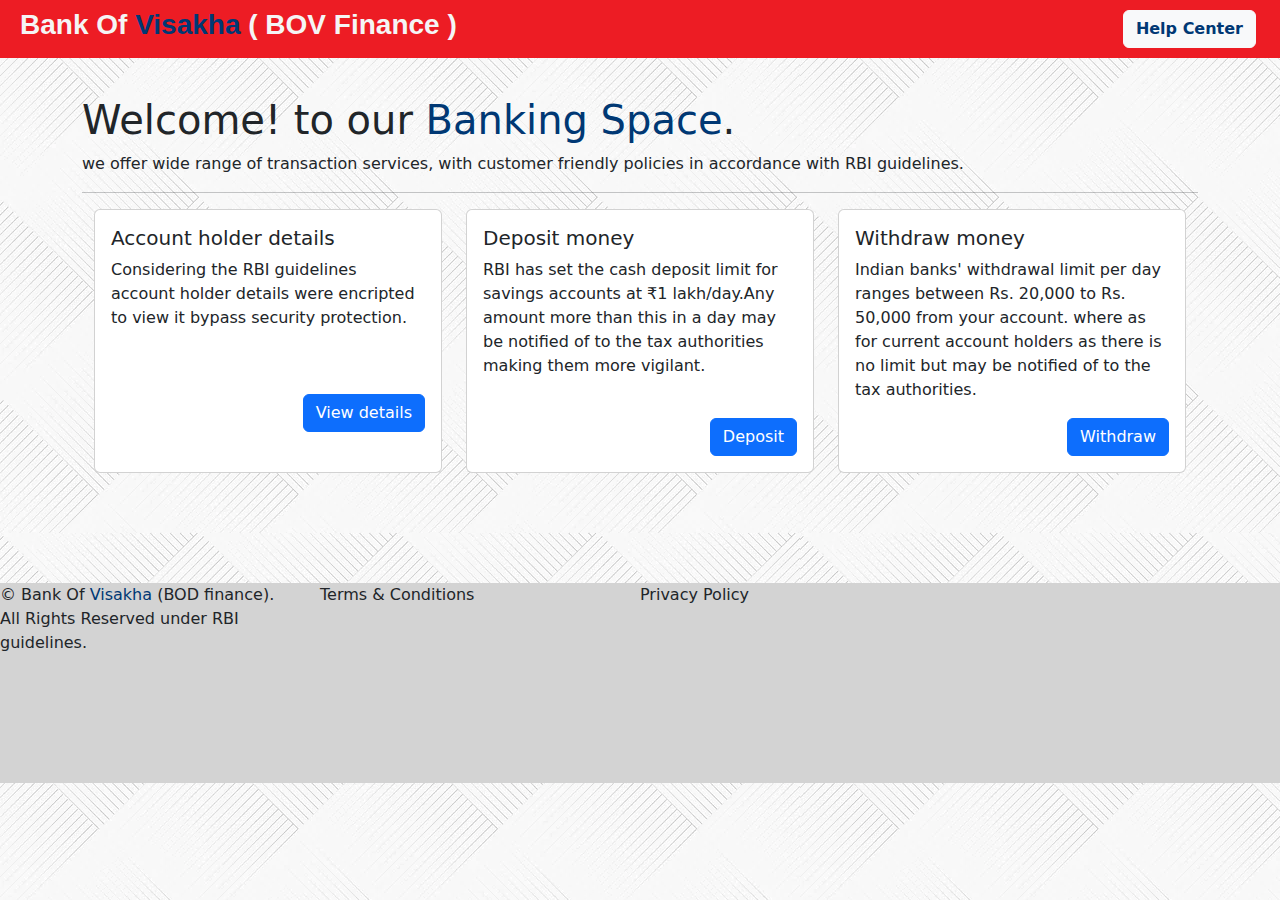
<file: index.html>
<!DOCTYPE html>
<html lang="en">
<head>
    <link href="https://cdn.jsdelivr.net/npm/bootstrap@5.3.3/dist/css/bootstrap.min.css" rel="stylesheet" integrity="sha384-QWTKZyjpPEjISv5WaRU9OFeRpok6YctnYmDr5pNlyT2bRjXh0JMhjY6hW+ALEwIH" crossorigin="anonymous">
    <script src="https://cdn.jsdelivr.net/npm/bootstrap@5.3.3/dist/js/bootstrap.bundle.min.js" integrity="sha384-YvpcrYf0tY3lHB60NNkmXc5s9fDVZLESaAA55NDzOxhy9GkcIdslK1eN7N6jIeHz" crossorigin="anonymous"></script>
    <script src="./index.js"> </script>
     <link rel="stylesheet" href="./style.css">
    <meta charset="UTF-8">
    <meta name="viewport" content="width=device-width, initial-scale=1.0">
    <link rel="stylesheet" href="https://cdnjs.cloudflare.com/ajax/libs/font-awesome/6.4.0/css/all.min.css" integrity="sha512-iecdLmaskl7CVkqkXNQ/ZH/XLlvWZOJyj7Yy7tcenmpD1ypASozpmT/E0iPtmFIB46ZmdtAc9eNBvH0H/ZpiBw==" crossorigin="anonymous" referrerpolicy="no-referrer" />
    <title>Document</title>
</head>
<body id="homeBody">
    <div class="container-fluid navContainer ">
        <div class="row  col-lg-12 ">
            <nav class="navbar  sticky-top mainav " data-bs-theme="dark">
                 <h3 class="header-title ml-10px"> Bank Of  <span class="span">  Visakha </span> ( BOV Finance )</h3>
                 <div class="btn btn-light float-end  support"><i class="fa-solid fa-headset"></i> Help Center</div>
              </nav>
        </div>
    </div>
    
    <div class="container containerHero mt-5 pt-5" >
        <h1>Welcome! to our <span class="span"> Banking Space</span>.</h1>
        <p>we offer wide range of transaction services, with customer friendly policies in accordance with RBI guidelines.</p>
        <hr>
            <div class="modal" id="popUpDetails" tabindex="-1" aria-labelledby="popUpDetailsLabel" aria-hidden="true">
                <div class="modal-dialog modal-dialog-centered" >
                    <div class="modal-content">
                        <div class="modal-header">
                            <h5>To avoid any security concerns! </h5>
                        </div>
                        <div class="modal-body">
                            <p>Please enter your pin to diposit money</p>
                            <div>
                                <label>Account Pin :</label>
                                <input class="input-group mb-3 debitPin" type="password" placeholder="Enter pin" aria-label="password">
                            </div>
                        </div>
                        <div class="modal-footer"> 
                            <a href="./credit.html" id="redirectLink"><button class="btn btn-primary  debitPinBtn ">submit</button></a>
                        </div>
                    </div>
                </div>
            </div>
            <div class="modal" id="popUpDetails1" tabindex="-1" aria-labelledby="popUpDetailsLabel" aria-hidden="true">
                <div class="modal-dialog modal-dialog-centered" >
                    <div class="modal-content">
                        <div class="modal-header">
                            <h5>To avoid any security concerns!</h5>
                        </div>
                        <div class="modal-body">
                            <p>Please enter the pin to access account details</p>
                            <div>
                                <label>Password</label>
                                <input class="input-group mb-3 debitPin1" type="password" placeholder="Enter pin" aria-label="password">
                            </div>
                        </div>
                        <div class="modal-footer"> 
                            <a href="./accHolderDetails.html" id="redirectLink1"><button class="btn btn-primary debitPinBtn1">submit</button></a>
                        </div>
                    </div>
                </div>
            </div>
            <div class="modal" id="popUpDetails2" tabindex="-1" aria-labelledby="popUpDetailsLabel" aria-hidden="true">
                <div class="modal-dialog modal-dialog-centered" >
                    <div class="modal-content">
                        <div class="modal-header">
                            <h5>To avoid any security concerns!</h5>
                        </div>
                        <div class="modal-body">
                            <p>Please enter the pin to access account details</p>
                            <div>
                                <label>Password</label>
                                <input class="input-group mb-3 debitPin2" type="password" placeholder="Enter pin" aria-label="password">
                            </div>
                        </div>
                        <div class="modal-footer"> 
                            <a href="./debit.html" id="redirectLink2"><button class="btn btn-primary debitPinBtn2">submit</button></a>
                        </div>
                    </div>
                </div>
            </div>
            <div class="container">
            <div class="row">
                <div class=" col-md-4 col-sm-6 col-lg-4   mb-3 mb-sm-0  " >
                  <div class="card  h-100" >
                    <div class="card-body d-flex align-items-start flex-column">
                      <h5 class="card-title">Account holder details</h5>
                      <p class="card-text">Considering the RBI guidelines account holder details were encripted to view it bypass security protection.</p>
                      <button  data-bs-toggle="modal" data-bs-target="#popUpDetails1" class="btn btn-primary align-self-end mt-5">View details</button>
                    </div>
                  </div>
                </div>
                <div class="col-md-4 col-sm-6 mb-3 mb-sm-0">
                  <div class="card  h-100 " >
                    <div class="card-body d-flex align-items-start flex-column">
                      <h5 class="card-title">Deposit money</h5>
                      <p class="card-text">RBI has set the cash deposit limit for savings accounts at ₹1 lakh/day.Any amount more than this in a day may be notified of to the tax authorities making them more vigilant.</p>
                      <button  data-bs-toggle="modal" data-bs-target="#popUpDetails" class="btn btn-primary  align-self-end  mt-4">Deposit</button>
                    </div>
                  </div>
                </div>
                <div class="col-md-4 col-sm-6 mb-3 mb-sm-0">
                    <div class="card  h-100" >
                      <div class="card-body d-flex align-items-start flex-column">
                        <h5 class="card-title">Withdraw money</h5>
                        <p class="card-text">Indian banks' withdrawal limit per day ranges between Rs. 20,000 to Rs. 50,000 from your account. where as for current account holders as there is no limit but may be notified of to the tax authorities.</p>
                        <button data-bs-toggle="modal" data-bs-target="#popUpDetails2" class="btn btn-primary align-self-end  mt-0"> Withdraw</button>
                      </div>
                    </div>
                  </div>
              </div>
            </div>

        </div>
          
    </div>
    
   
        <div class="row  footer1">
            <div class="col-sm-12 lastrow">
              <div class="col-sm-3  col-md-3 col-lg-3 lastrow1">
                <p>© Bank Of <span class="span"> Visakha </span> (BOD finance).<br/> All Rights Reserved under RBI guidelines.</p>
              </div>
              <div class="col-sm-3 lastrow1">
                <p>Terms & Conditions</p>
              </div>
              <div class="col-sm-3 lastrow1">
                <p>Privacy Policy</p>
              </div>
            </div>
         </div>
    
       
</body>
</html>


<!-- <div class="modal-body">
    <p>Please enter the pin to access account details</p>
    
        <label for="pinInput" class="form-label">Password</label>
        <div class="position-relative">
        <input id="pinInput" class="form-control"  type="password" placeholder="Enter pin" aria-label="password">
        <label class="container2">
        <input type="checkbox" id="togglePassword" >
        <svg class="eye" xmlns="http://www.w3.org/2000/svg" height="1em" viewBox="0 0 576 512"><path d="M288 32c-80.8 0-145.5 36.8-192.6 80.6C48.6 156 17.3 208 2.5 243.7c-3.3 7.9-3.3 16.7 0 24.6C17.3 304 48.6 356 95.4 399.4C142.5 443.2 207.2 480 288 480s145.5-36.8 192.6-80.6c46.8-43.5 78.1-95.4 93-131.1c3.3-7.9 3.3-16.7 0-24.6c-14.9-35.7-46.2-87.7-93-131.1C433.5 68.8 368.8 32 288 32zM144 256a144 144 0 1 1 288 0 144 144 0 1 1 -288 0zm144-64c0 35.3-28.7 64-64 64c-7.1 0-13.9-1.2-20.3-3.3c-5.5-1.8-11.9 1.6-11.7 7.4c.3 6.9 1.3 13.8 3.2 20.7c13.7 51.2 66.4 81.6 117.6 67.9s81.6-66.4 67.9-117.6c-11.1-41.5-47.8-69.4-88.6-71.1c-5.8-.2-9.2 6.1-7.4 11.7c2.1 6.4 3.3 13.2 3.3 20.3z"></path></svg>
        <svg class="eye-slash" xmlns="http://www.w3.org/2000/svg" height="1em" viewBox="0 0 640 512"><path d="M38.8 5.1C28.4-3.1 13.3-1.2 5.1 9.2S-1.2 34.7 9.2 42.9l592 464c10.4 8.2 25.5 6.3 33.7-4.1s6.3-25.5-4.1-33.7L525.6 386.7c39.6-40.6 66.4-86.1 79.9-118.4c3.3-7.9 3.3-16.7 0-24.6c-14.9-35.7-46.2-87.7-93-131.1C465.5 68.8 400.8 32 320 32c-68.2 0-125 26.3-169.3 60.8L38.8 5.1zM223.1 149.5C248.6 126.2 282.7 112 320 112c79.5 0 144 64.5 144 144c0 24.9-6.3 48.3-17.4 68.7L408 294.5c8.4-19.3 10.6-41.4 4.8-63.3c-11.1-41.5-47.8-69.4-88.6-71.1c-5.8-.2-9.2 6.1-7.4 11.7c2.1 6.4 3.3 13.2 3.3 20.3c0 10.2-2.4 19.8-6.6 28.3l-90.3-70.8zM373 389.9c-16.4 6.5-34.3 10.1-53 10.1c-79.5 0-144-64.5-144-144c0-6.9 .5-13.6 1.4-20.2L83.1 161.5C60.3 191.2 44 220.8 34.5 243.7c-3.3 7.9-3.3 16.7 0 24.6c14.9 35.7 46.2 87.7 93 131.1C174.5 443.2 239.2 480 320 480c47.8 0 89.9-12.9 126.2-32.5L373 389.9z"></path></svg>
      </label>
      </div>
    </div> -->
</file>
<file: style.css>
body{
    position: relative;
   display: inline;
   overflow-x: hidden;
}
#homeBody{
    
    background-image: url(../images/homebackground.webp);
}
#detailsBody{
    position: relative;
    display: flex;
    background-image: url(../images/homebackground.webp);
}
#creditBody{
    background-image: url(../images/homebackground.webp);
}
#debitBody{
    background-image: url(../images/homebackground.webp);
}

.navContainer{
    position: fixed;
    z-index: 999;
    top:0;
    background-color: #ED1C24;
}

.primaryContainer{
    position: absolute;
    justify-content: center;
    align-items: center;
}
.header-title{
    color : whitesmoke;
    font-family: sans-serif;
    font-weight:bold;
    margin-left: 20px;

}
.support{
    color: #003874;
    font-weight: bold;
}
.datailContainer1{
   
    display:flex;
   justify-content: start;
   align-items: center;
   margin-left: 450px;
   transform: translateY(-22%);
    
}
.accountMain ul {
    list-style: none;
    padding: 0;
   
}

.accountMain{
    position: absolute;
    border: 2px solid whitesmoke ;
    background-color: #003874;
    border-radius: 8px;
    padding:10px;
    text-decoration: none;
   
    
}
.accountMain ul li{
    color: #fff;
    margin-bottom: 10px;
    
}
.inputdetainls{
    border-radius: 2rem;
    margin-left: 10px;
}

.creditInput{
    margin-top: 100px;
  display: inline-block;  
}
.footer1
{
    height: 200px;
    position: relative;
    display: flex;
    padding-bottom: 20px;
    top:110px;
    background-color: lightgray;
}
.lastrow{
    display: flex;
}
.lastrow1:hover{
    color: #0152a9;
}
.span{
    color: #003874;
}



/* .container {
    --color: #a5a5b0;
    --size: 30px;
    display: flex;
    justify-content: center;
    align-items: center;
    position: relative;
    cursor: pointer;
    font-size: var(--size);
    user-select: none;
    fill: var(--color);
  }
  
  .container .eye {
    position: absolute;
    animation: keyframes-fill .5s;
  }
  
  .container .eye-slash {
    position: absolute;
    animation: keyframes-fill .5s;
    display: none;
  }
  
  /* ------ On check event ------ */
  /* .container input:checked ~ .eye {
    display: none;
  }
  
  .container input:checked ~ .eye-slash {
    display: block;
  } */
  
  /* ------ Hide the default checkbox ------ */
  /* .container input {
    position: absolute;
    opacity: 0;
    cursor: pointer;
    height: 0;
    width: 0;
  } */
  
  /* ------ Animation ------ */
  /* @keyframes keyframes-fill {
    0% {
      transform: scale(0);
      opacity: 0;
    }
  
    50% {
      transform: scale(1.2);
    }
  } */
</file>
